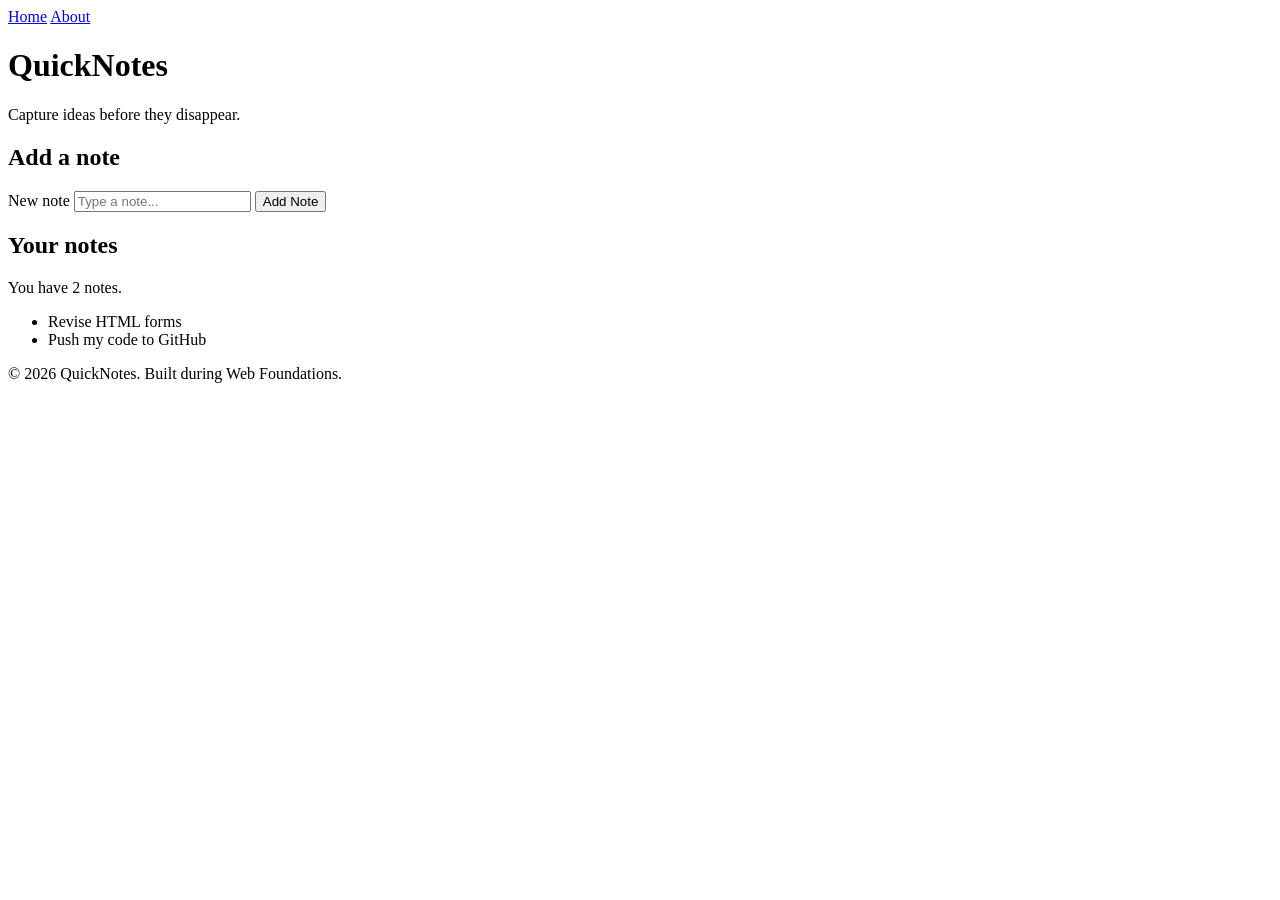
<file: index.html>
<!DOCTYPE html>
<html lang="en">
  <head>
    <meta charset="UTF-8" />
    <meta name="viewport" content="width=device-width, initial-scale=1.0" />
    <title>QuickNotes</title>
  </head>
  <body>
    <header>
        <nav> <a href="index.html">Home</a>
        <a href="about.html">About</a></nav>
      <h1>QuickNotes</h1>
      <p>Capture ideas before they disappear.</p>
    </header>
 
    <main>
      <section>
        <h2>Add a note</h2>
        <form id="note-form">
          <label for="note-input">New note</label>
          <input type="text" id="note-input" placeholder="Type a note..." />
          <button type="submit">Add Note</button>
        </form>
      </section>
 
      <section>
        <h2>Your notes</h2>
        <p id="note-count">You have 2 notes.</p>
        <ul id="notes-list">
          <li>Revise HTML forms</li>
          <li>Push my code to GitHub</li>
        </ul>
      </section>
    </main>
 
    <footer>
      <p>&copy; 2026 QuickNotes. Built during Web Foundations.</p>
    </footer>
  </body>
</html>
</file>
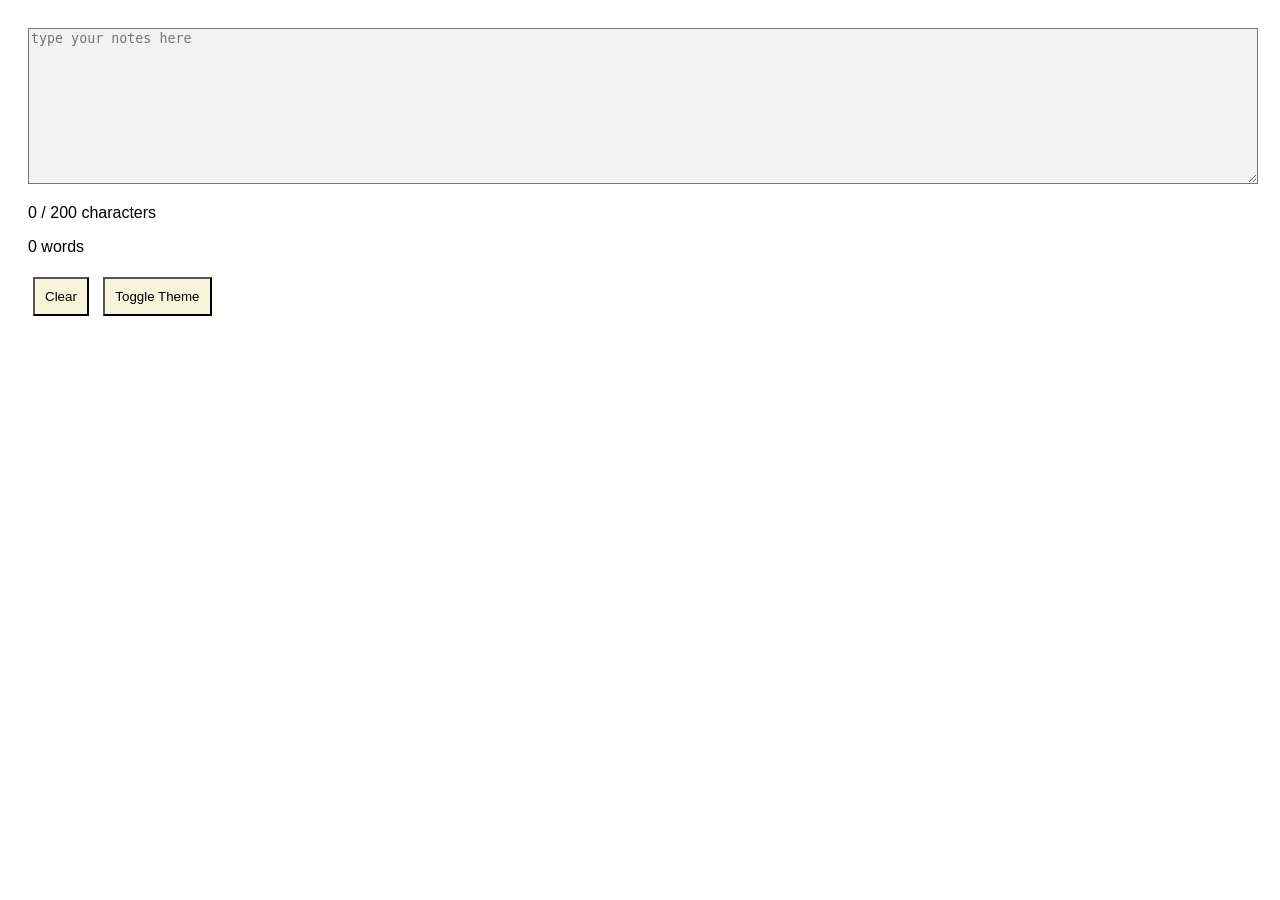
<file: day3/day4/index.html>
<!DOCTYPE html>
<html>
    <head>
        <title>QuickNotes</title>
        <link rel="stylesheet" href="styles.css">
     
    </head>
    <body>
        <textarea id="note-text" placeholder="type your notes here"></textarea>
         <p id="char-count"></p>
         <p id="word-count"></p>
         <button id="clear-btn">Clear</button>
         <button id="theme-toggle">Toggle Theme</button> 
         <script src="script.js"></script>   
    </body>
</html>
</file>
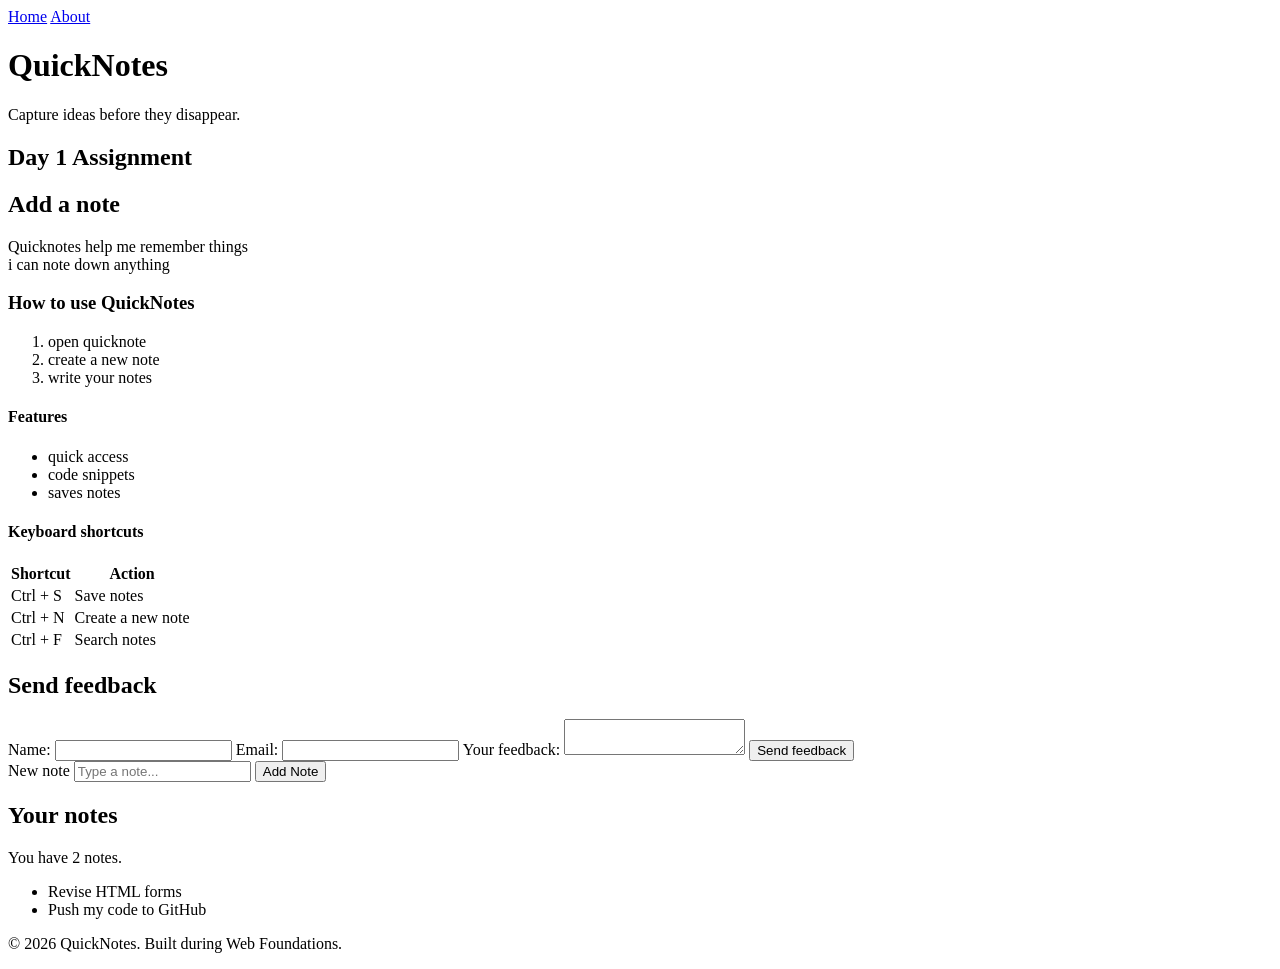
<file: about.html>
<!DOCTYPE html>
<html lang="en">
  <head>
    <meta charset="UTF-8" />
    <meta name="viewport" content="width=device-width, initial-scale=1.0" />
    <title>QuickNotes</title>
  </head>
  <body>
    <header>
        <nav> <a href="index.html">Home</a>
        <a href="about.html">About</a></nav>
      <h1>QuickNotes</h1>
      <p>Capture ideas before they disappear.</p>
    </header>
 
    <main>
        <h2>Day 1 Assignment</h2>
      <section>
        <h2>Add a note</h2>
        <p>Quicknotes help me remember things <br>i can note down anything</p>
        <h3>How to use QuickNotes</h3>
        <ol>
            <li>open quicknote</li>
            <li>create a new note</li>
            <li>write your notes</li>
        </ol>
        <h4>Features</h4>
        <ul>
            <li>quick access</li>
            <li>code snippets</li>
            <li>saves notes</li>
        </ul>
          <h4>Keyboard shortcuts</h4>
    
    <table>
        <thead>
            <tr>
                <th>Shortcut</th>
                <th>Action</th>
            </tr>
        </thead>
        <tbody>
            <tr>
                <td>Ctrl + S</td>
                <td>Save notes</td>
            </tr>
            <tr>
                <td>Ctrl + N</td>
                <td>Create a new note</td>
            </tr>
            <tr>
                <td>Ctrl + F</td>
                <td>Search notes</td>
            </tr>
        </tbody>
    </table>
     <h2>Send feedback</h2>

    <form>
        <label for="name">Name:</label>
        <input type="text" id="name" name="name">

        <label for="email">Email:</label>
        <input type="email" id="email" name="email">

        <label for="feedback">Your feedback:</label>
        <textarea id="feedback" name="feedback"></textarea>

        <button type="submit">Send feedback</button>
    </form>
        <form id="note-form">
          <label for="note-input">New note</label>
          <input type="text" id="note-input" placeholder="Type a note..." />
          <button type="submit">Add Note</button>
        </form>
      </section>
 
      <section>
        <h2>Your notes</h2>
        <p id="note-count">You have 2 notes.</p>
        <ul id="notes-list">
          <li>Revise HTML forms</li>
          <li>Push my code to GitHub</li>
        </ul>
      </section>
    </main>
 
    <footer>
      <p>&copy; 2026 QuickNotes. Built during Web Foundations.</p>
    </footer>
  </body>
</html>
</file>
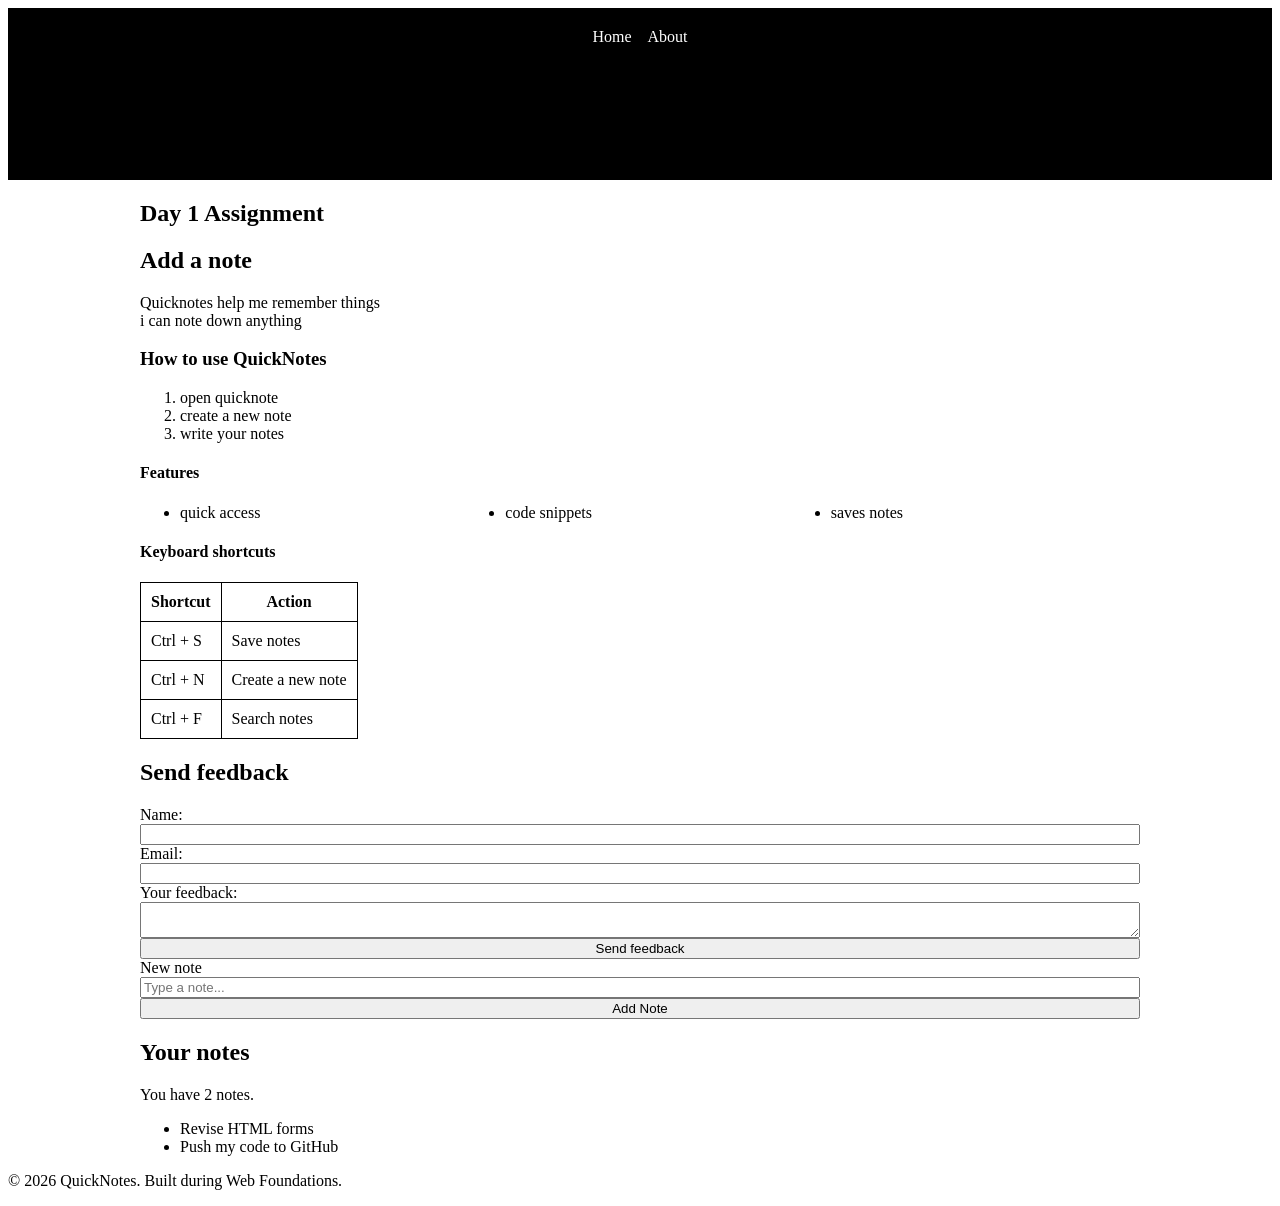
<file: day2-about.html>
<!DOCTYPE html>
<html lang="en">
  <head>
    <link rel="stylesheet" href="style.css" />
    <meta charset="UTF-8" />
    <meta name="viewport" content="width=device-width, initial-scale=1.0" />
    <title>QuickNotes</title>
  </head>
  <body>
    <header>
        <nav> <a href="index.html">Home</a>
        <a href="about.html">About</a></nav>
      <h1>QuickNotes</h1>
      <p>Capture ideas before they disappear.</p>
    </header>
 
    <main>
        <h2>Day 1 Assignment</h2>
      <section>
        <h2>Add a note</h2>
        <p>Quicknotes help me remember things <br>i can note down anything</p>
        <h3>How to use QuickNotes</h3>
        <ol>
            <li>open quicknote</li>
            <li>create a new note</li>
            <li>write your notes</li>
        </ol>
        <h4 >Features</h4>
        <ul class="features">
            <li>quick access</li>
            <li>code snippets</li>
            <li>saves notes</li>
        </ul>
          <h4>Keyboard shortcuts</h4>
    
    <table>
        <thead>
            <tr>
                <th>Shortcut</th>
                <th>Action</th>
            </tr>
        </thead>
        <tbody>
            <tr>
                <td>Ctrl + S</td>
                <td>Save notes</td>
            </tr>
            <tr>
                <td>Ctrl + N</td>
                <td>Create a new note</td>
            </tr>
            <tr>
                <td>Ctrl + F</td>
                <td>Search notes</td>
            </tr>
        </tbody>
    </table>
     <h2>Send feedback</h2>

    <form>
        <label for="name">Name:</label>
        <input type="text" id="name" name="name">

        <label for="email">Email:</label>
        <input type="email" id="email" name="email">

        <label for="feedback">Your feedback:</label>
        <textarea id="feedback" name="feedback"></textarea>

        <button type="submit">Send feedback</button>
    </form>
        <form id="note-form">
          <label for="note-input">New note</label>
          <input type="text" id="note-input" placeholder="Type a note..." />
          <button type="submit">Add Note</button>
        </form>
      </section>
 
      <section>
        <h2>Your notes</h2>
        <p id="note-count">You have 2 notes.</p>
        <ul id="notes-list">
          <li>Revise HTML forms</li>
          <li>Push my code to GitHub</li>
        </ul>
      </section>
    </main>
 
    <footer>
      <p>&copy; 2026 QuickNotes. Built during Web Foundations.</p>
    </footer>
  </body>
</html>
</file>
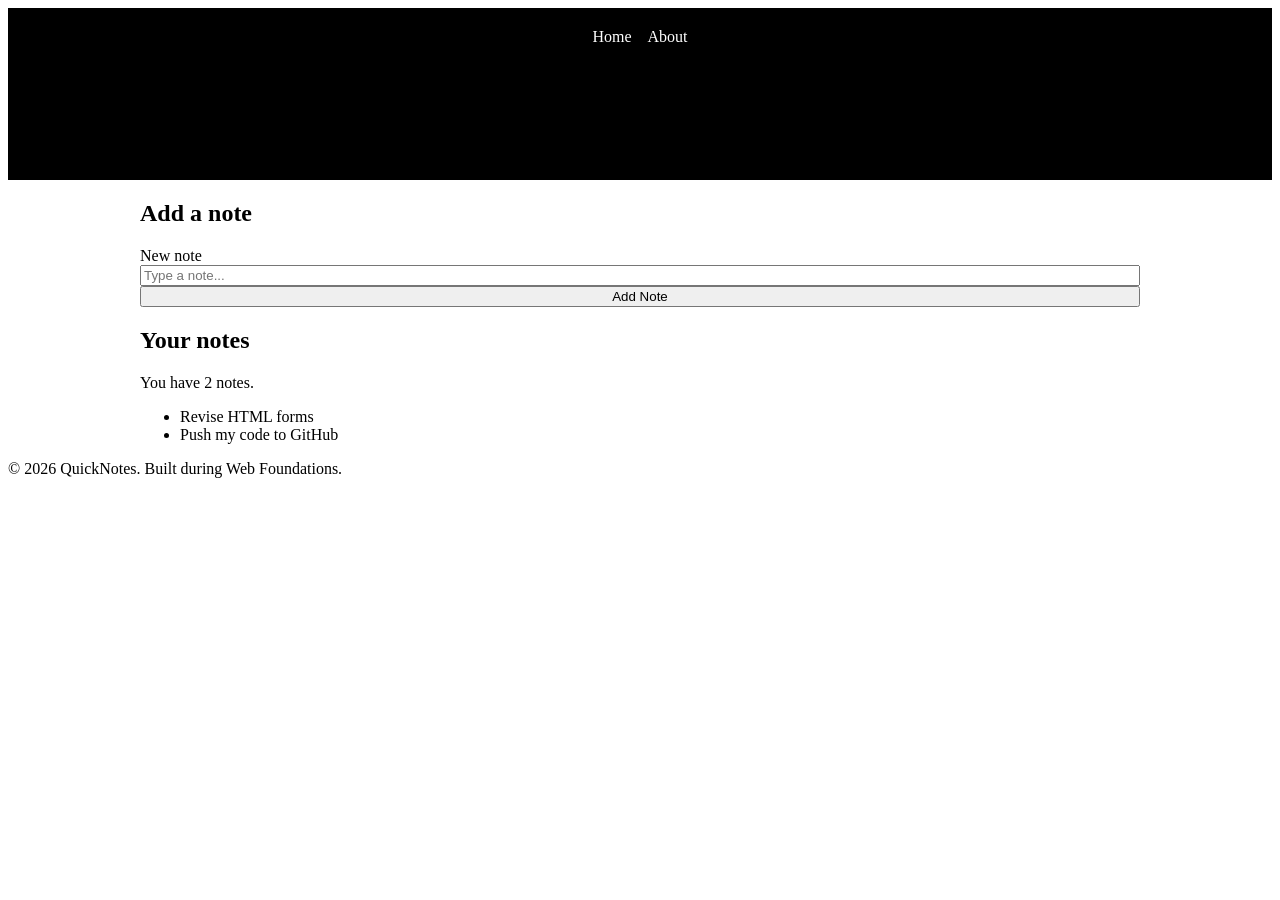
<file: day2-index.html>
<!DOCTYPE html>
<html lang="en">
  <head>
    <link rel="stylesheet" href="style.css" />
    <meta charset="UTF-8" />
    <meta name="viewport" content="width=device-width, initial-scale=1.0" />
    <title>QuickNotes</title>
  </head>
  <body>
    <header>
        <nav> <a href="index.html">Home</a>
        <a href="about.html">About</a></nav>
      <h1>QuickNotes</h1>
      <p>Capture ideas before they disappear.</p>
    </header>
 
    <main>
      <section>
        <h2>Add a note</h2>
        <form id="note-form">
          <label for="note-input">New note</label>
          <input type="text" id="note-input" placeholder="Type a note..." />
          <button type="submit">Add Note</button>
        </form>
      </section>
 
      <section>
        <h2>Your notes</h2>
        <p id="note-count">You have 2 notes.</p>
        <ul id="notes-list">
          <li>Revise HTML forms</li>
          <li>Push my code to GitHub</li>
        </ul>
      </section>
    </main>
 
    <footer>
      <p>&copy; 2026 QuickNotes. Built during Web Foundations.</p>
    </footer>
  </body>
</html>
</file>
<file: day3/day4/styles.css>
:root {
  --bg-color: white;
  --text-color: black;
  --box-color: #f2f2f2;
}

body.dark {
  --bg-color: #222;
  --text-color: white;
  --box-color: #444;
}

body {
  background-color: var(--bg-color);
  color: var(--text-color);
  font-family: Arial, sans-serif;
  padding: 20px;
}

textarea {
  background-color: var(--box-color);
  color: var(--text-color);
  width: 100%;
  height: 150px;
}

button {
  padding: 10px;
  margin: 5px;
  cursor: pointer;
  color:black;
  background-color:beige;
}

.warning {
  color: orange;
}

.over {
  color: red;
  font-weight: bold;
}
</file>
<file: style.css>
* {
    box-sizing: border-box;
}


header {
    background-color: black;
    padding: 20px;
}


nav {
    display: flex;
    justify-content: center;
    align-items: center;
    gap: 16px;
}

nav a {
    color: white;
    text-decoration: none;
}

nav a:hover {
    color: yellow;
}

main {
    max-width: 1000px;
    margin: 0 auto;
}


.features {
    display: grid;
    grid-template-columns: repeat(auto-fit, minmax(200px, 1fr));
    gap: 16px;
}


table {
    border-collapse: collapse;
}

th, td {
    border: 1px solid black;
    padding: 10px;
}


form {
    display: flex;
    flex-direction: column;
}

input, textarea {
    width: 100%;
}


button {
    transition: 0.3s;
}


@media (max-width: 600px) {
    nav {
        flex-direction: column;
    }
}
</file>
